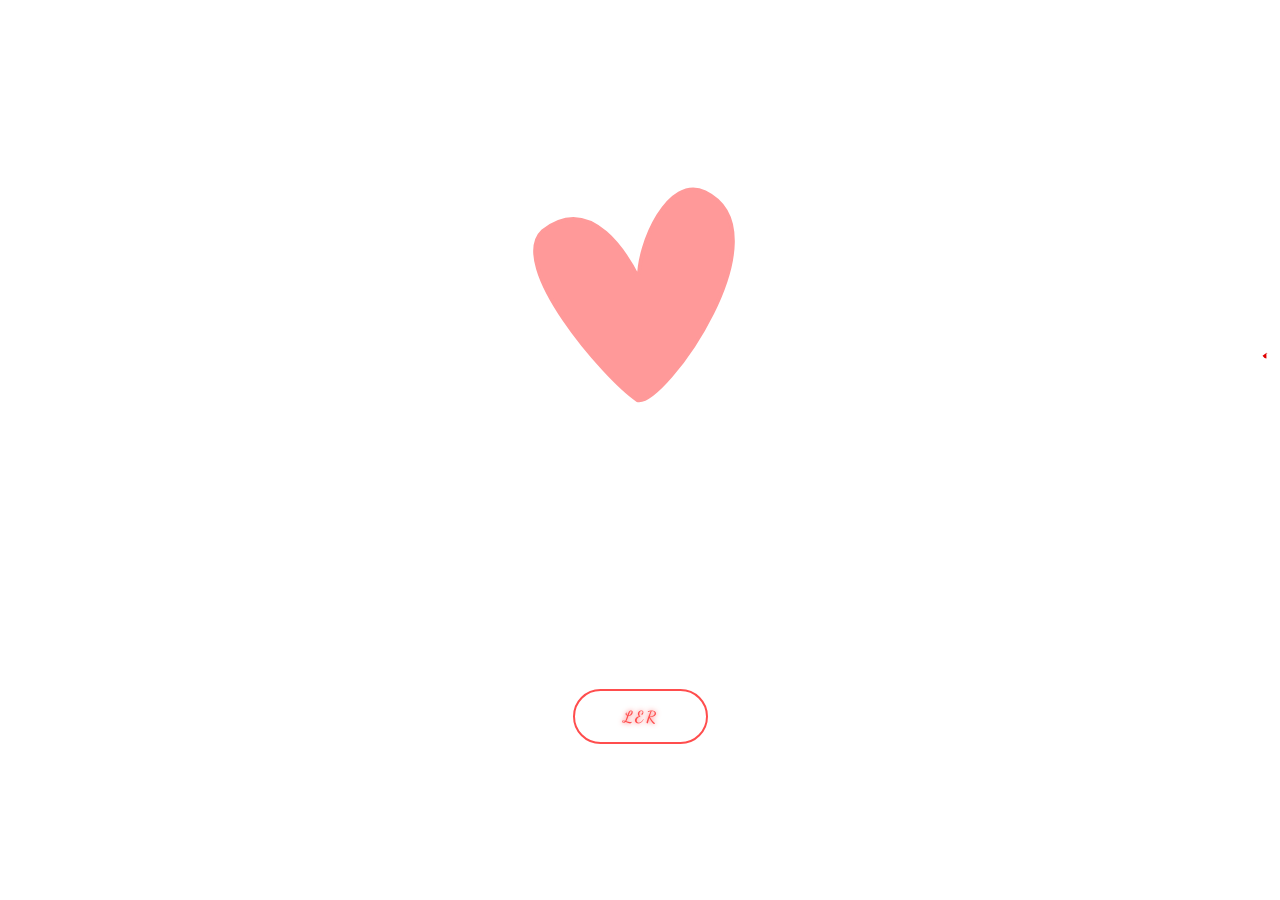
<file: index.html>
<!DOCTYPE html>
<html lang="pt-BR">

<head>
    <meta charset="UTF-8">
    <meta name="viewport" content="width=device-width, initial-scale=1.0">
    <link rel="stylesheet" href="style.css">
    <link rel="preconnect" href="https://fonts.googleapis.com">
<link rel="preconnect" href="https://fonts.gstatic.com" crossorigin>
<link href="https://fonts.googleapis.com/css2?family=Dancing+Script:wght@400..700&family=Momo+Signature&display=swap" rel="stylesheet">
    <title>Para você</title>
</head>

<body>
    <div class="container-principal">
        <svg xmlns="http://www.w3.org/2000/svg" id="svg5" version="1.1" viewBox="0 0 502.98 108.61">
            <path id="heart"
                d="M213.35 29.43c19.41-15.19 33.68 10.86 37.73 18.82-.28-13.61 11.64-40.98 25.94-34.01 32.3 15.74-15.88 83.8-26.4 81.76-13.24-9-51.35-53.3-37.27-66.57Z"
                style="fill:#ff9999;stroke:#ff9999;stroke-width:1.5;stroke-linecap:butt;stroke-linejoin:miter;stroke-miterlimit:4;stroke-dasharray:none;stroke-opacity:1" />
            <path pathLength="1" id="line"
                d="M5.32 78.13c.96-.01 5-8.5 5.54-8.54.58-.05 6.1 8.51 7.1 8.51 3.66 0 9.29.06 10.71.05 2.53-.01 4.82-72.88 4.82-72.88l4.76 97.28 3.97-24.45 20.45-.22C64 77.86 77.1 63.66 78.36 63.8c1.31.15 6.68 14.08 7.94 14.07 2.3-.03 33.32.04 35.76.02.96 0 5-8.5 5.53-8.53.59-.05 6.1 8.51 7.1 8.5 3.66 0 9.3.07 10.72.06 2.53-.02 4.81-72.89 4.81-72.89l4.77 97.28 3.97-24.44s83.34-3.33 74.69 7.67c-8.65 11-45.3-42.94-31.65-53.58 25.6-19.96 49.96 36.94 40.26 36.5-12.2-.53 1.8-62.32 23.41-51.7 32.24 15.86-17.56 84.92-26.4 81.77-5.73-2.05-.68-21.68 31.4-26.58 26.65-6.42 29.5 2.35 52.62 7.11 2.53-.02 4.82-72.89 4.82-72.89l4.76 97.28 3.97-24.44 20.45-.22c1.31-.02 14.41-14.22 15.68-14.07 1.32.15 6.7 14.08 7.95 14.07 2.29-.03 33.32.04 35.76.02.95 0 5-8.5 5.53-8.54.58-.04 6.1 8.52 7.1 8.52 3.66 0 9.3.06 10.72.05 2.53-.02 4.81-72.89 4.81-72.89l4.77 97.28 3.97-24.44 20.45-.23c1.31-.01 14.4-14.22 15.68-14.07 1.32.16 6.69 14.09 7.94 14.07" />
        </svg>

        <div class="mensagem-container">
            <div class="nomes">
                <p>de:</p>
                <h1>Nelson</h1>
                <p>para:</p>
                <h1>Maria Laura</h1>
            </div>
            <a href="mensagem.html" class="botao-ler">Ler</a>
        </div>
    </div>
</body>

</html>
</file>
<file: style.css>
* {
    margin: 0;
    padding: 0;
    box-sizing: border-box;
    background-image: url(https://i.pinimg.com/564x/08/5b/42/085b42865faef297afd90a70c930d925.jpg);
}

header {
    height: 100vh;
    display: flex;
    justify-content: center;
    align-items: center;
}

body {
    height: 100vh;
    display: flex;
    justify-content: center;
    align-items: center;
    overflow: hidden;
}

.container-principal {
    width: 100%;
    display: flex;
    flex-direction: column;
    align-items: center;
}

.mensagem-container {
    margin-top: 4rem;
    text-align: center;
    animation: fadeIn 5s ease-in;
}

.nomes {
    color: white;
    font-family: "Dancing Script", cursive;
    font-size: 1.5rem;
    margin-bottom: 20px;
}

.botao-ler {
    font-family: "Dancing Script", cursive;
    display: inline-block;
    padding: 1rem 3rem;
    color: #ff4d4d; 
    border: 2px solid #ff4d4d;
    text-decoration: none;
    border-radius: 2rem;
    font-weight: bold;
    text-transform: uppercase;
    transition: 0.4s;
    background: transparent;
    
    animation: neon-pulse 2s infinite ease-in-out;
    
    text-shadow: 0 0 5px #ff4d4d;
    letter-spacing: 2px;
}

.botao-ler:hover {
    background-color: #ff4d4d;
    color: white;
    box-shadow: 0 0 40px #ff4d4d;
    transform: scale(1.05); 
    text-shadow: none;
}

svg {
    overflow: visible;
}

svg path#line {
    fill: none;
    stroke: #e00000;
    stroke-width: 2;
    stroke-linecap: butt;
    stroke-linejoin: round;
    stroke-miterlimit: 4;
    stroke-dasharray: none;
    stroke-opacity: 1;
    stroke-dasharray: 1;
    stroke-dashoffset: 1;
    animation: dash 4s linear infinite;
}

svg path#heart {
    transform-origin: 50% 50%;
    animation: blink 4s linear infinite;
}

@keyframes neon-pulse {
    0% {
        box-shadow: 0 0 5px #ff4d4d, inset 0 0 2px #ff4d4d;
    }
    50% {
        box-shadow: 0 0 20px #ff4d4d, inset 0 0 10px #ff4d4d;
    }
    100% {
        box-shadow: 0 0 5px #ff4d4d, inset 0 0 2px #ff4d4d;
    }
}

@keyframes fadeIn {
    0% {
        opacity: 0;
    }

    70% {
        opacity: 0;
    }

    100% {
        opacity: 1;
    }
}

@keyframes dash {
    0% {
        stroke-dashoffset: 1;
    }

    80% {
        stroke-dashoffset: 0;
    }

    100% {
        stroke-dashoffset: 0;
    }
}

@keyframes blink {
    0% {
        opacity: 0;
        transform: scale(0);
    }

    60% {
        opacity: 0;
        transform: scale(0);
    }

    70% {
        opacity: 1;
        transform: scale(1.2);
    }

    75% {
        opacity: 1;
        transform: scale(1.0);
    }

    80% {
        opacity: 1;
        transform: scale(1.2);
    }

    85% {
        opacity: 1;
        transform: scale(1.0);
    }

    100% {
        opacity: 0;
        transform: scale(1.0);
    }
}
</file>
